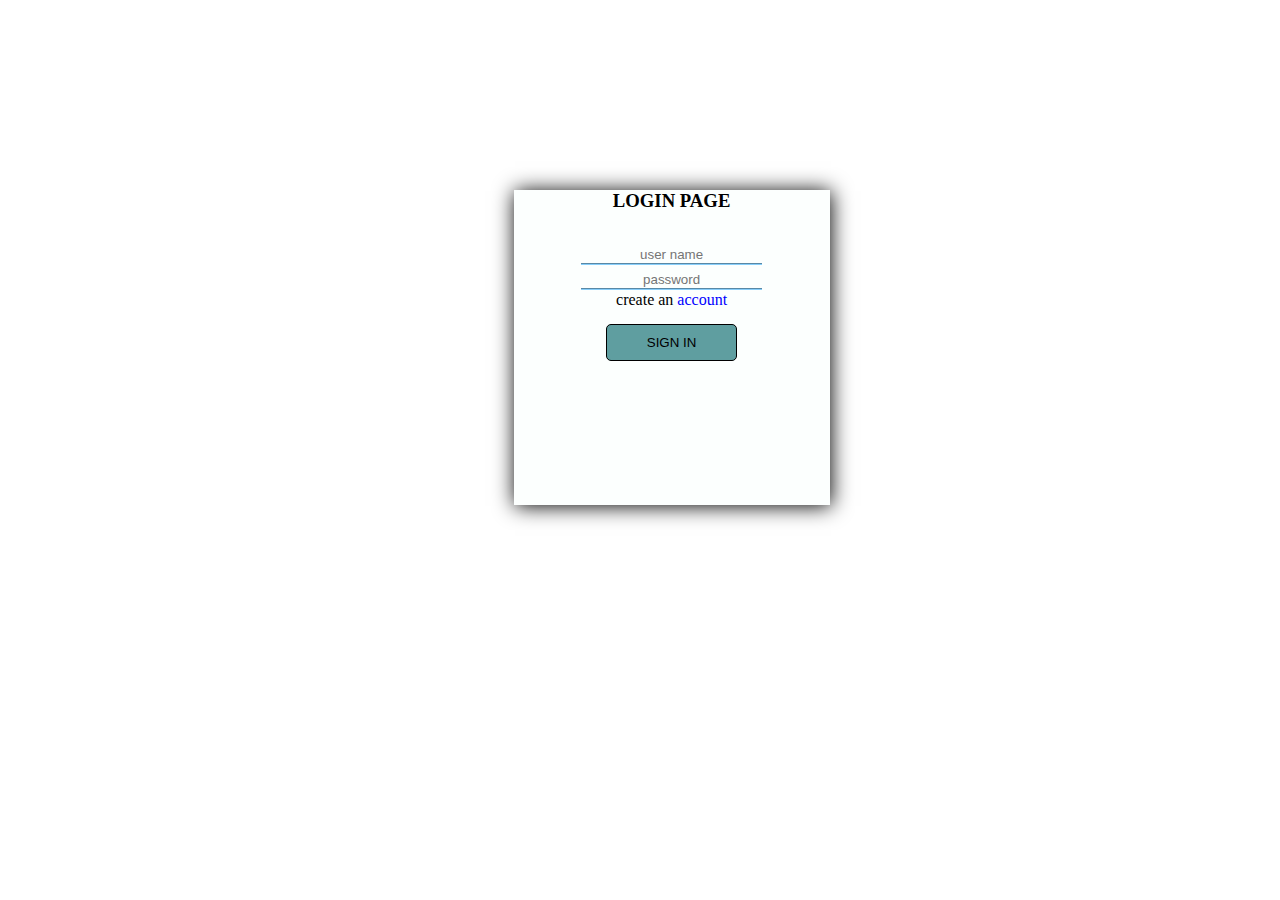
<file: index.html>
<!DOCTYPE html>
<html lang="en">
<head>
    <meta charset="UTF-8">
    <meta name="viewport" content="width=device-width, initial-scale=1.0">
    <title>Document</title>
    <link rel="stylesheet" href="/css/style.css">
</head>
<body>
    <div class="background">
        <h3 class="head">LOGIN PAGE</h3>
        
        <input type="text" class="txt" placeholder ="user name"><br>
        <input type="password" class="pwd" placeholder="password"><br>
       
            <a href="#" class="an">create an <span>account</span></a><br>
        
          <button class="btn">SIGN IN</button>
    </div>
    
</body>
</html>
</file>
<file: css/style.css>
.background{
    height: 35vh;
    width: 25%;
    background-color: rgb(252, 255, 254);
    align-items: center;
    margin-left:40% ;
    margin-top: 15%;
    text-align: center;
    box-shadow: 1px 1px 20px 0px;
    border: none;
}
.txt{
    margin-top:5%;
    text-align: center;
    border:none;
    border-bottom: 2px groove lightskyblue;
    background-color: transparent;
    color: black;
    
}
.pwd{
    margin-top:2%;
    text-align: center;
    border:none;
    border-bottom:2px groove lightskyblue ;
    /* border-bottom: 1px solid black; */
    background-color: transparent;
    
}
span{
  
    
    color: blue;
}
.an{
    
    padding-top: 30%;
    /* padding-left: 20px; */
    /* border-bottom: 1px solid black; */
    text-decoration: none;
    color: black;
}
.btn{
    margin-top:5%;
    text-align: center;
    /* border:none; */
    /* border-bottom: 1px solid black; */
    /* background-color: transparent; */
    color: black;
    background-color: cadetblue;
    border: 1px solid;
    border-radius: 5px;
    padding: 10px 40px ;
    transition: 1s;
}
.btn:hover{
    background-color: azure;
    border-radius: 20px;
    transform:scale(0.10);

}
head{
    margin-top: 3%;
}
</file>
